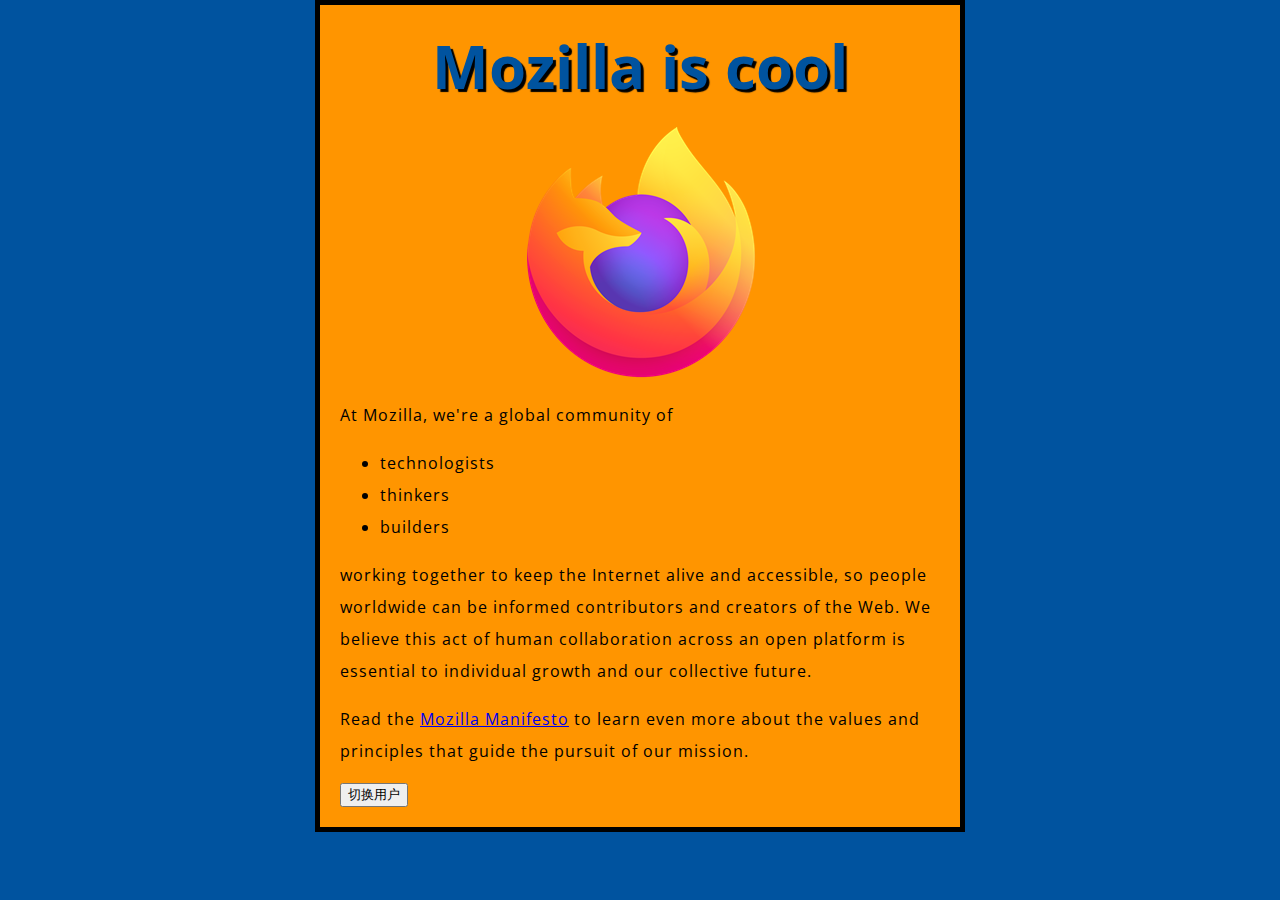
<file: mozila_tutotial/index.html>
<!doctype html>
<html lang="en-US">

<head>
    <meta charset="utf-8" />
    <meta name="viewport" content="width=device-width" />
    <title>My test page</title>
    <link rel="stylesheet" href="styles/style.css">
    <link rel="stylesheet" href="https://fonts.googleapis.com/css?family=Open+Sans">
    
    <!-- 我们script将放在 HTML 文件的底部附近的原因是浏览器会按照代码在文件中的顺序加载 HTML。
    如果先加载的 JavaScript 期望修改其下方的 HTML，那么它可能由于 HTML 尚未被加载而失效。
    因此，将JavaScript 代码放在 HTML 页面的底部附近通常是最好的策略 -->
    <script src="scripts/main.js" defer></script>
</head>

<body>
    <h1>Mozilla is cool</h1>
    <img src="images/firefox-icon.png" alt="The Firefox logo: a flaming fox surrounding the Earth." />

    <p>At Mozilla, we're a global community of</p>

    <ul>
        <li>technologists</li>
        <li>thinkers</li>
        <li>builders</li>
    </ul>

    <p>working together to keep the Internet alive and accessible, so people worldwide can be informed contributors and
        creators of the Web.
        We believe this act of human collaboration across an open platform is essential to individual growth and our
        collective future.</p>

    <p>Read the <a href="https://www.mozilla.org/en-US/about/manifesto/">Mozilla Manifesto</a>
        to learn even more about the values and principles that guide the pursuit of our mission.
    </p>

    <button>切换用户</button>

</body>

</html>
</file>
<file: mozila_tutotial/styles/style.css>
html {
    font-size: 10px;
    font-family: "Open sans", sans-serif;
    background-color: #00539f;
}

body {
    width: 600px;
    margin: 0 auto;
    background-color: #ff9500;
    padding: 0 20px 20px 20px;
    border: 5px solid black;
}

h1 {
    margin: 0;
    padding: 20px 0;
    color: #00539f;
    text-shadow: 3px 3px 1px black;
    font-size: 60px;
    text-align: center;
}

p,
li {
    font-size: 16px;
    line-height: 2;
    letter-spacing: 1px;
}

img {
    display: block;  /*予其块级行为*/
    margin: 0 auto;
}
</file>
